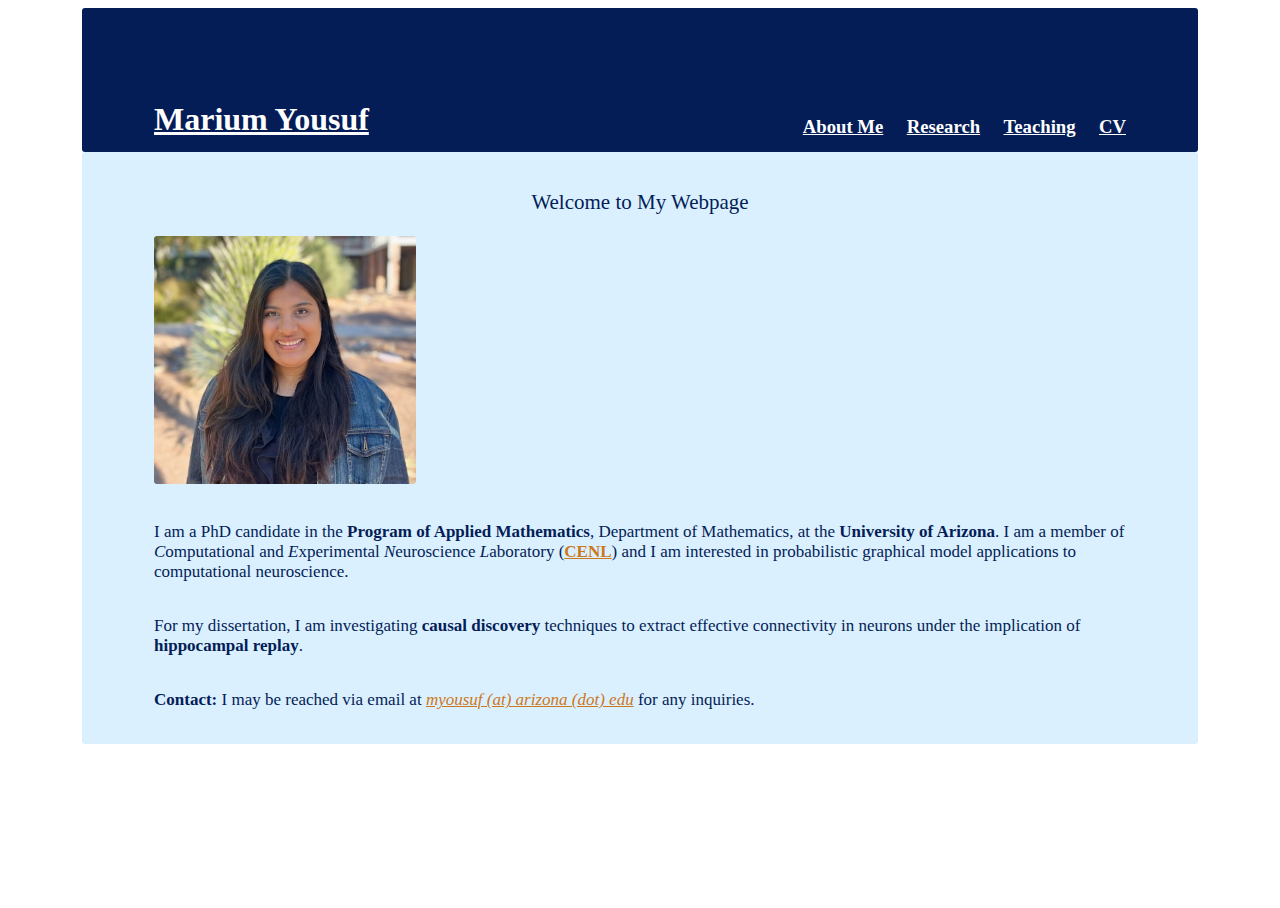
<file: index.html>
<!DOCTYPE html>
<html lang="en-us">
	<!-- Marium Yousuf -->
	<head>
		<title>Marium Yousuf</title>
		<link rel="icon" href="public/figs/weblogo_heron.png" type="image/png">
		<link rel="stylesheet" type="text/css" href="index.css" />
		<meta name="viewport" content="width=device-width, initial-scale=1.0">
	</head>

	<div class="title">
		<div class="stripe"></div>
		<h1 style="float: left">
			<a href="index.html" style="color:rgb(255,255,255); font-family:Georgia;">Marium Yousuf</a>
		</h1> 
		<h3 style="float: right"> 
			<a href="about.html" style="color:rgb(255,255,255); font-family:Georgia;">About Me</a> &nbsp;&nbsp;&nbsp; 
			<a href="research.html" style="color:rgb(255,255,255); font-family:Georgia;">Research</a> &nbsp;&nbsp;&nbsp;
			<a href="teaching.html" style="color:rgb(255,255,255); font-family:Georgia;">Teaching</a> &nbsp;&nbsp;&nbsp;
			<a href="cv.html" style="color:rgb(255,255,255); font-family:Georgia;">CV</a>
		</h3>
	</div>

	<div class="lightbox">
		<p class="welcome"> Welcome to My Webpage </p>
		<a> <img src="public/figs/profile.png", alt="profile" class="images" style="width: 27%;"></a>
		<p class="webtext"> I am a PhD candidate in the <b>Program of Applied Mathematics</b>, Department of Mathematics, at the <b>University of Arizona</b>. I am a member of <i>C</i>omputational and <i>E</i>xperimental <i>N</i>euroscience <i>L</i>aboratory (<a href = "https://cenl.ucsd.edu/lab.html" style="color:#CC7722" target="_blank"><b>CENL</b></a>) and I am interested in probabilistic graphical model applications to computational neuroscience. </p>
		<p class="webtext">For my dissertation, I am investigating <b>causal discovery</b> techniques to extract effective connectivity in neurons under the implication of <b>hippocampal replay</b>. 
		<!-- See the <a href="research.html" style="color:#CC7722" target="_blank"><b>Research</b></a>  tab for more.</p> -->
		<p class="webtext"> <b>Contact:</b> I may be reached via email at <i><a href="mailto:myousuf@arizona.edu" style="color:#CC7722" target="_blank">myousuf (at) arizona (dot) edu</a></i> for any inquiries.</p>
		<div class="stripe"></div>
	</div>
</html>
</file>
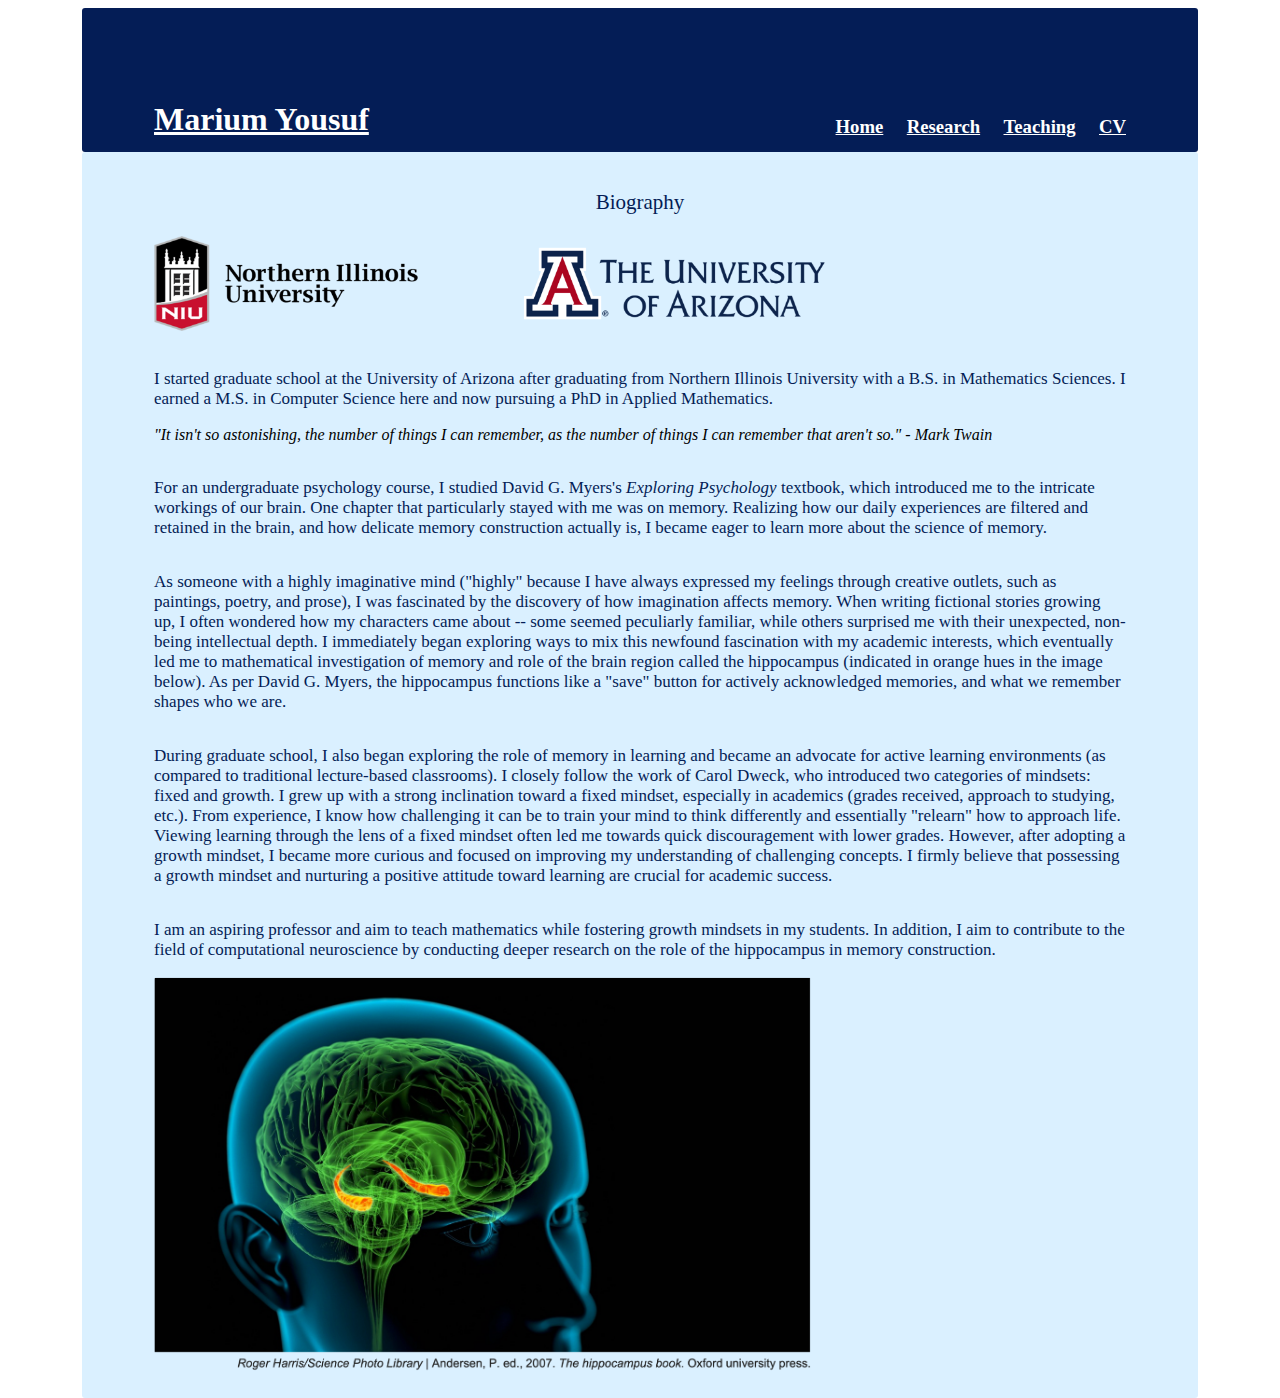
<file: about.html>
<!DOCTYPE html>
<html lang="en-us">
	<!-- Marium Yousuf -->
	<head>
		<title>Marium Yousuf</title>
		<link rel="icon" href="public/figs/weblogo_heron.png" type="image/png">
		<link rel="stylesheet" type="text/css" href="index.css" />
		<meta name="viewport" content="width=device-width, initial-scale=1.0">
	</head>

	<div class="title">
		<div class="stripe"></div>
		<h1 style="float: left">
			<a href="index.html" style="color:rgb(255,255,255); font-family:Georgia;">Marium Yousuf</a>
		</h1> 
		<h3 style="float: right"> 
			<a href="index.html" style="color:rgb(255,255,255); font-family:Georgia;">Home</a> &nbsp;&nbsp;&nbsp; 
			<a href="research.html" style="color:rgb(255,255,255); font-family:Georgia;">Research</a> &nbsp;&nbsp;&nbsp;
			<a href="teaching.html" style="color:rgb(255,255,255); font-family:Georgia;">Teaching</a> &nbsp;&nbsp;&nbsp;
			<a href="cv.html" style="color:rgb(255,255,255); font-family:Georgia;">CV</a>
		</h3>
	</div>

	<div class="lightbox">
		<p class="welcome"> Biography </p>
		<img  src="public/figs/logoheader.png", alt="profile" class="images" style="width: 69%;">
		<p class="webtext"> 
			I started graduate school at the University of Arizona after graduating from Northern Illinois University with a B.S. in Mathematics Sciences. I earned a M.S. in Computer Science here and now pursuing a PhD in Applied Mathematics.
		</p>
		<p class="quotetext">  
			<i> "It isn't so astonishing, the number of things I can remember, as the number of things I can remember that aren't so." - Mark Twain </i> 
		</p>
		<p class="webtext"> 
			For an undergraduate psychology course, I studied David G. Myers's <i> Exploring Psychology </i> textbook, which introduced me to the intricate workings of our brain. One chapter that particularly stayed with me was on memory. Realizing how our daily experiences are filtered and retained in the brain, and how delicate memory construction actually is, I became eager to learn more about the science of memory.
		</p>
		<p class="webtext">
			As someone with a highly imaginative mind ("highly" because I have always expressed my feelings through creative outlets, such as paintings, poetry, and prose), I was fascinated by the discovery of how imagination affects memory. When writing fictional stories growing up, I often wondered how my characters came about -- some seemed peculiarly familiar, while others surprised me with their unexpected, non-being intellectual depth. I immediately began exploring ways to mix this newfound fascination with my academic interests, which eventually led me to mathematical investigation of memory and role of the brain region called the hippocampus (indicated in orange hues in the image below). As per David G. Myers, the hippocampus functions like a "save" button for actively acknowledged memories, and what we remember shapes who we are.
		</p>
		<p class="webtext">
			During graduate school, I also began exploring the role of memory in learning and became an advocate for active learning environments (as compared to traditional lecture-based classrooms). I closely follow the work of Carol Dweck, who introduced two categories of mindsets: fixed and growth. I grew up with a strong inclination toward a fixed mindset, especially in academics (grades received, approach to studying, etc.). From experience, I know how challenging it can be to train your mind to think differently and essentially "relearn" how to approach life. Viewing learning through the lens of a fixed mindset often led me towards quick discouragement with lower grades. However, after adopting a growth mindset, I became more curious and focused on improving my understanding of challenging concepts. I firmly believe that possessing a growth mindset and nurturing a positive attitude toward learning are crucial for academic success. 
		</p>
		<p class="webtext">
			I am an aspiring professor and aim to teach mathematics while fostering growth mindsets in my students. In addition, I aim to contribute to the field of computational neuroscience by conducting deeper research on the role of the hippocampus in memory construction.
		</p>
		<a href="https://www.sciencephoto.com/contributor/rhr/" target="_blank"> <img src="public/figs/roger-harris-hippocampus.png", alt="profile" class="images" style="width: 69%;"> </a>
		<div class="stripe"></div>
	</div>
<!--
For an undergraduate psychology course, I studied David G. Myers's Exploring Psychology textbook that introduced me to the intricate workings of our brain. One of the chapters that stayed with me was on Memory. Realizing how our daily experiences are filtered and retained in the brain and how delicate memory construction actually is, I was eager to learn more about all things memory. As someone with an extremely imaginative mind (I say extremely because I have always urgently expressed my feelings through creative outlets, such as paintings, poems, and prose) the discovery of the effects of imagination on memory fascinated me. When writing fictional stories growing up, I often wondered how my characters came about and how some seemed peculiarly familiar, others surprised me by their non-being intellect. I immediately started exploring avenues to pursue and mix my newfound fascination with my then-current academic endeavors, which eventually led me to the mathematical investigation of memory and the role of the brain region called the hippocampus (indicated in orange hues in the image below). Per David G. Myers, the hippocampus is a "save" button for actively acknowledged memories, and what we remember makes us who we are. During graduate school, I also started exploring the role of memory in learning and became an enthusiast for active learning environments (compared to traditional lecture-based classroom settings). I closely follow the work of Carol Dweck, who introduced two categories of mindsets: fixed and growth. I grew up with a strict hold on a fixed outlook, especially in an academic environment (grades received, approach to studying, etc.). I know from experience it can be challenging to train your mind to think differently and essentially relearn to be an entirely different person. Viewing learning through the lens of a fixed mindset often leads to quick discouragement with lower grades. However, after adopting a growth mindset I was more curious to learn and rectify what was lacking in my understanding. I firmly believe that possessing a growth mindset and the positive attitude it nurtures towards learning is crucial for academic success. I am an aspiring professor and aim to teach mathematics while cultivating growth mindsets in my students, all while contributing to the field of computational neuroscience with deeper research on the role of the hippocampus in memory construction.

For an undergraduate psychology course, I studied David G. Myers's Exploring Pschology textbook that introduced me to the intricate workings of our brain. One of the chapters that stayed with me was on Memory. Realizing how our daily experiences are filtered and retained in the brain and how delicate memory construction actually is, I was eager to learn more about all things memory. As someone with an extremely imaginative mind (I say <i> extremely </i> because I have always urgently expressed my feelings through creative outlets, such as paintings, poems, and prose) the discovery of affects of imagination on memory fascinated me. When writing fictional stories growing up, I often wondered about how my characters came about and how while some seemed peculiarly familiar, others surprised me by their non-being intellect. I immediately started exploring avenues to pursue and mix my newfound fascination with my then current academic endeavors, which eventually lead me to mathematical investigation of memory and the role of the brain region called hippocampus (indicated in orange hues in the image below). Per David G. Myers, hippocampus is a "save" button for memories that are actively acknowledged and that what we remember makes us who we are. During graduate school, I also started exploring the role of memory in learning and became an enthusiast for active learning environments (as compared to traditional lecture-based classroom settings). I hold a great fascination with the work of Carol Dweck, who introduced two categories of mindsets: fixed and growth. I grew up with a strict hold on a fixed outlook especially in an academic environment (grades received, approach to studying, etc.). I know from experience it can be difficult to train your mind to think differently and essentially relearn to be an entirely different person. Viewing learning with a lense of fixed mindset often led to quick discouragement with lower grades, while after adapting a growth mindset I was more curious to learn and rectify what's lacking in my understanding. I firmly believe that possessing a growth mindset and the positive attitude it nurtures towards learning is crucial for academic success. I am an aspiring professor and aim to teach mathematics while cultivating growth mindsets in my students, all while contributing to the field of computational neuroscience with deeper research of the role of hippocampus in memory construction. 
-->
</html>
</file>
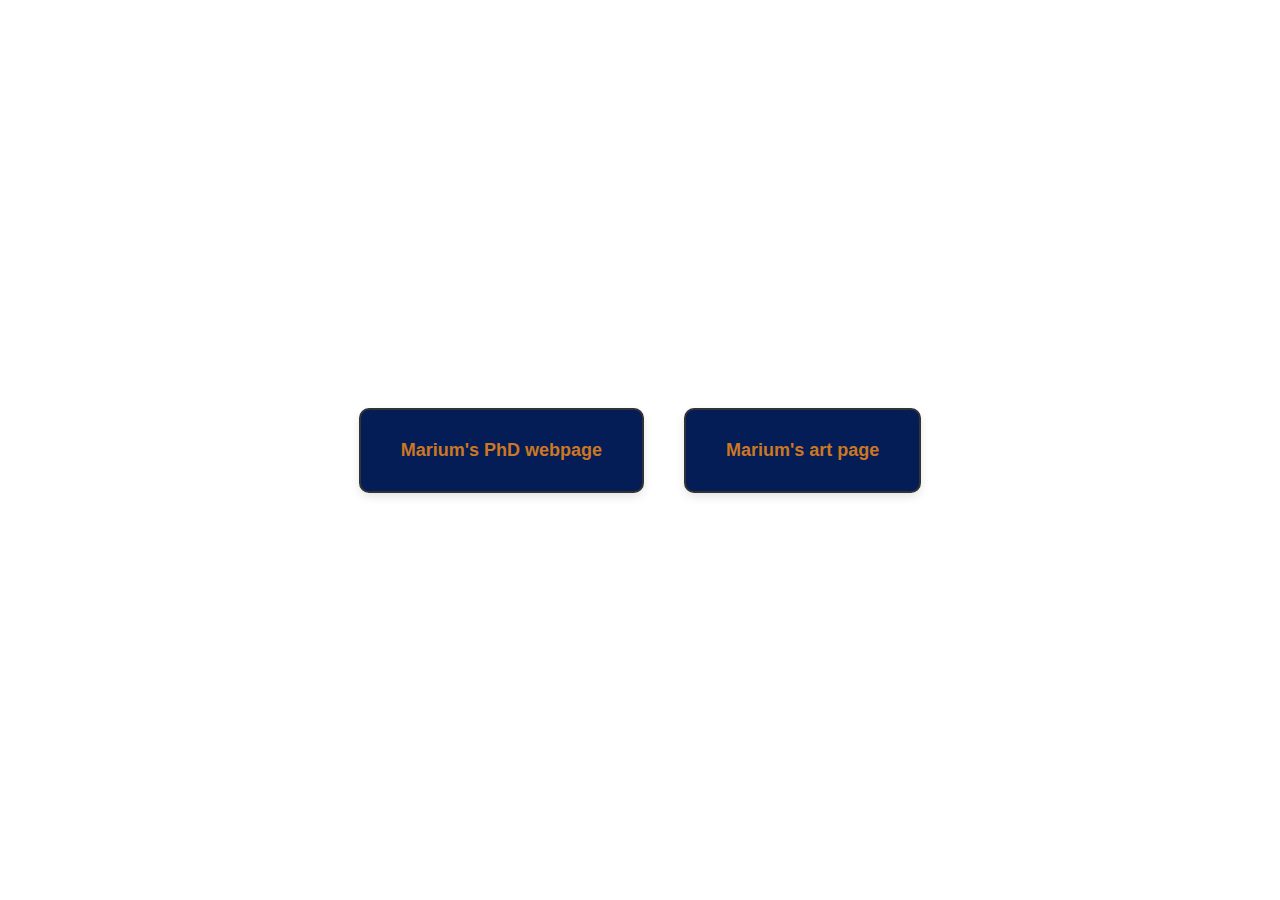
<file: art.html>
<!DOCTYPE html>
<html lang="en">
<head>
  <meta charset="UTF-8" />
  <meta name="viewport" content="width=device-width, initial-scale=1.0"/>
  <title>Marium's Homepage</title>
  <style>
    body {
      margin: 0;
      height: 100vh;
      display: flex;
      align-items: center;
      justify-content: center;
      font-family: Georgia, sans-serif;
      background-color: transparent;
    }
    .container {
      display: flex;
      gap: 40px;
    }
    .box {
      padding: 30px 40px;
      background-color: #041D56;
      border: 2px solid #333;
      border-radius: 10px;
      text-align: center;
      transition: transform 0.2s ease;
      box-shadow: 0 4px 10px rgba(0,0,0,0.1);
    }
    .box:hover {
      transform: scale(1.05);
    }
    .box a {
      text-decoration: none;
      color: #CC7722;
      font-size: 18px;
      font-weight: bold;
    }
  </style>
</head>
<body>
  <div class="container">
    <div class="box">
      <a href="phd.html"> Marium's PhD webpage </a>
    </div>
    <div class="box">
      <a onclick="checkPassword()"> Marium's art page </a>
    </div>
  </div>

  <script>
    async function checkPassword() {
      const userInput = prompt("Enter the password to access Marium's art page:");
      const encoder = new TextEncoder();
      const data = encoder.encode(userInput);
      const hashBuffer = await crypto.subtle.digest('SHA-256', data);
      const hashArray = Array.from(new Uint8Array(hashBuffer));
      const hashHex = hashArray.map(b => b.toString(16).padStart(2, '0')).join('');

      const correctHash = "9db928162695f24287656ff6c14e16f31763f004ebadbda57c2437e3a9fa9aa9"; // password = "hell!initiated"

      if (hashHex === correctHash) {
        window.location.href = "art.html";
      } else {
        alert("Incorrect password.");
      }
    }
  </script>
</body>
</html>
</file>
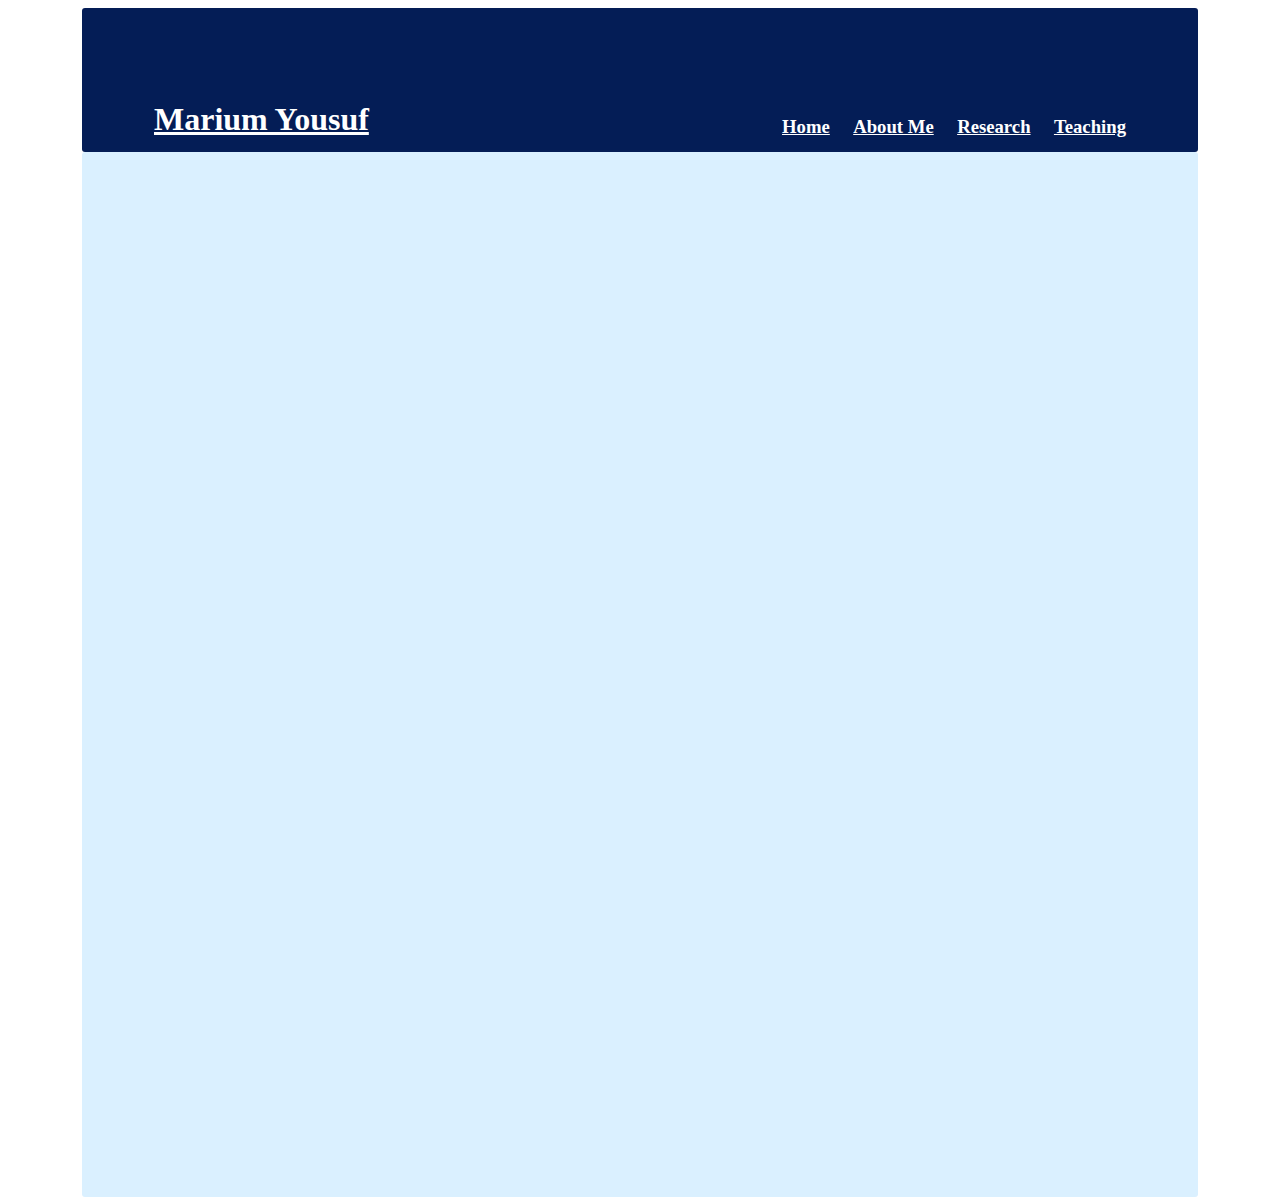
<file: cv.html>
<!DOCTYPE html>
<html lang="en-us">
	<!-- Marium Yousuf -->
	<head>
		<title>Marium Yousuf</title>
		<link rel="icon" href="public/figs/weblogo_heron.png" type="image/png">
		<link rel="stylesheet" type="text/css" href="index.css" />
		<meta charset="UTF-8">
		<meta http-equiv="X-UA-Compatible" content="IE=edge">
		<meta name="viewport" content="width=device-width, initial-scale=1.0">
		<style>
			#pdf_size {
				width: 75%;
				height: 975px;
			}
		</style>
	</head>
	
	<div class="title">
		<div class="stripe"></div>
		<h1 style="float: left">
			<a href="index.html" style="color:rgb(255,255,255); font-family:Georgia;">Marium Yousuf</a>
		</h1> 
		<h3 style="float: right"> 
			<a href="index.html" style="color:rgb(255,255,255); font-family:Georgia;">Home</a> &nbsp;&nbsp;&nbsp; 
			<a href="about.html" style="color:rgb(255,255,255); font-family:Georgia;">About Me</a> &nbsp;&nbsp;&nbsp;
			<a href="research.html" style="color:rgb(255,255,255); font-family:Georgia;">Research</a> &nbsp;&nbsp;&nbsp;
			<a href="teaching.html" style="color:rgb(255,255,255); font-family:Georgia;">Teaching</a> 
		</h3>
	</div>

	<div class="lightbox">
		<p align="center">
			<iframe id="pdf_size" src="public/docs/mariumyousuf-cv.pdf" frameborder=0></iframe>
		</p>
		<div class="stripe"></div>
	</div>
</html>
</file>
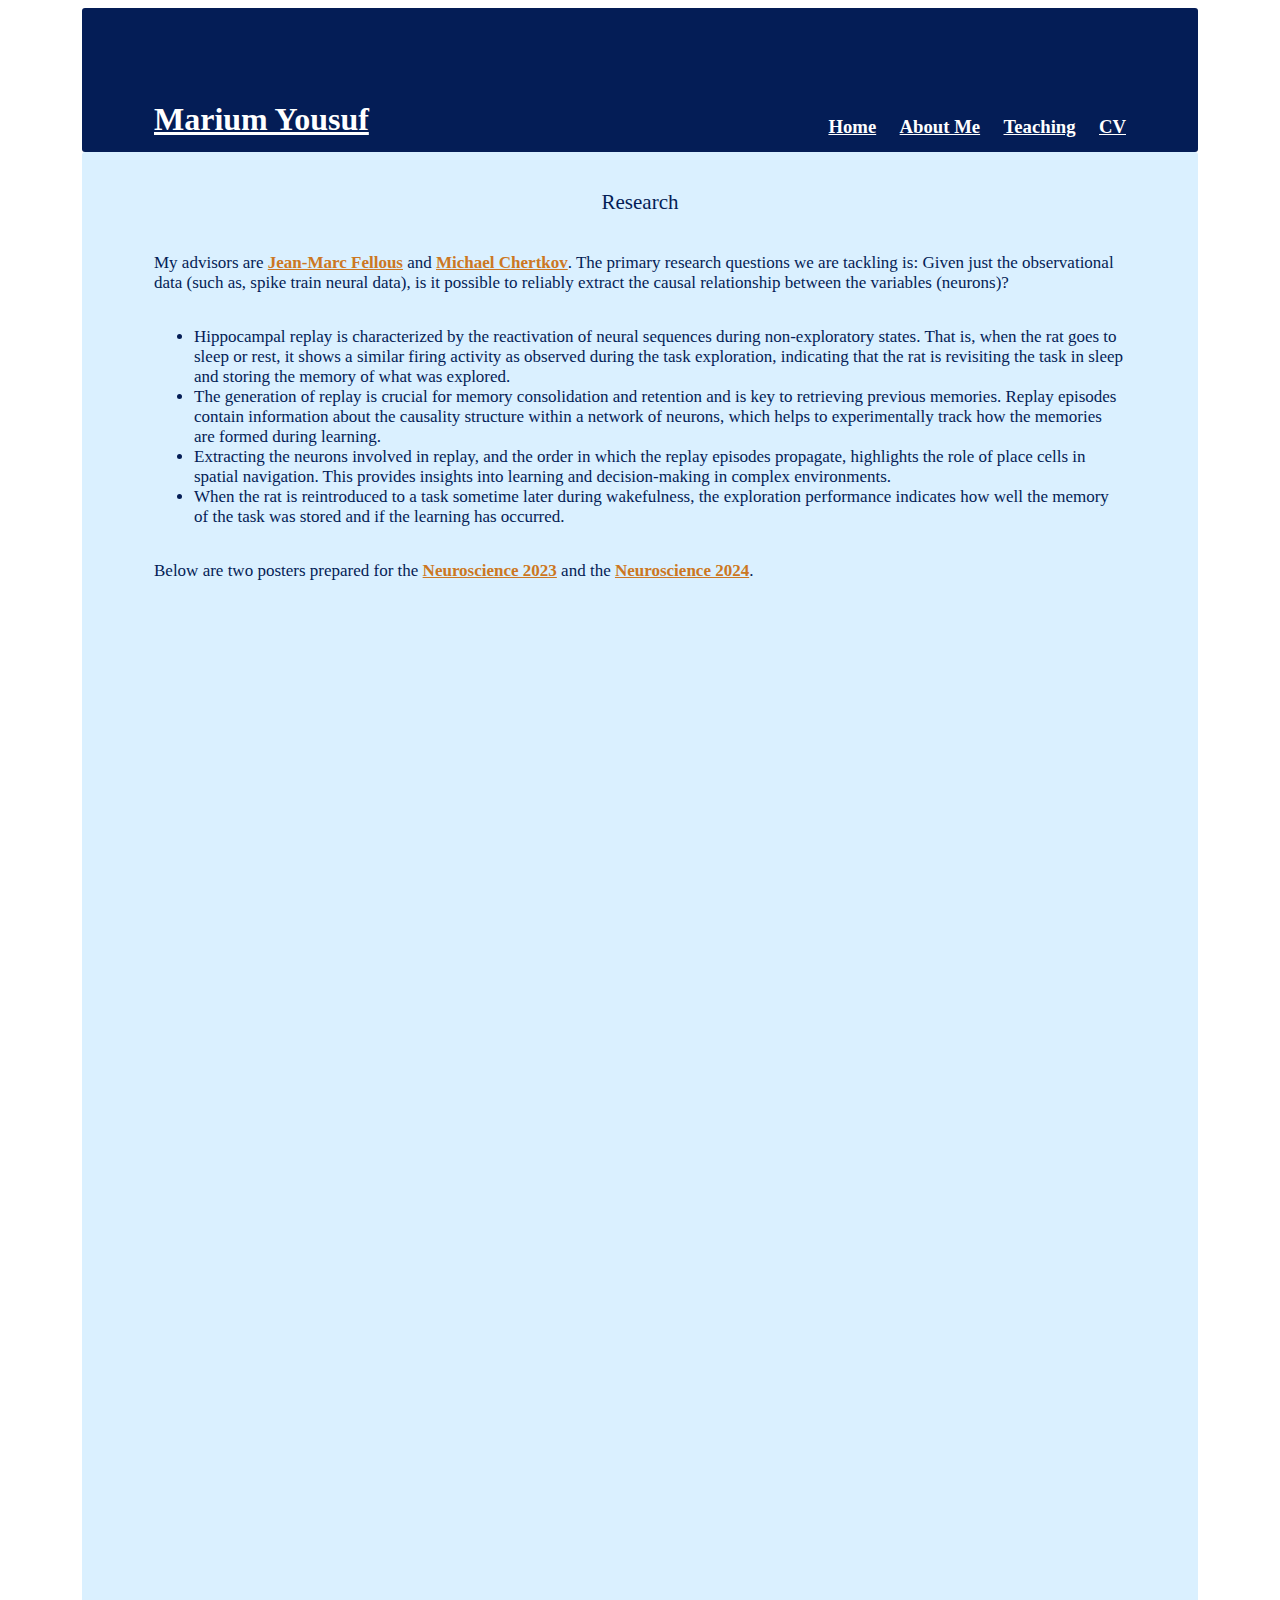
<file: research.html>
<!DOCTYPE html>
<html lang="en-us">
	<!-- Marium Yousuf -->
	<head>
		<title>Marium Yousuf</title>
		<link rel="icon" href="public/figs/weblogo_heron.png" type="image/png">
		<link rel="stylesheet" type="text/css" href="index.css" />
		<meta charset="UTF-8">
		<meta http-equiv="X-UA-Compatible" content="IE=edge">
		<meta name="viewport" content="width=device-width, initial-scale=1.0">
		<style>
			#pdf_size {
				width: 75%;
				height: 500px;
			}
		</style>
	</head>

	<div class="title">
		<div class="stripe"></div>
		<h1 style="float: left">
			<a href="index.html" style="color:rgb(255,255,255); font-family:Georgia;">Marium Yousuf</a>
		</h1> 
		<h3 style="float: right"> 
			<a href="index.html" style="color:rgb(255,255,255); font-family:Georgia;">Home</a> &nbsp;&nbsp;&nbsp; 
			<a href="about.html" style="color:rgb(255,255,255); font-family:Georgia;">About Me</a> &nbsp;&nbsp;&nbsp; 
			<a href="teaching.html" style="color:rgb(255,255,255); font-family:Georgia;">Teaching</a> &nbsp;&nbsp;&nbsp;
			<a href="cv.html" style="color:rgb(255,255,255); font-family:Georgia;">CV</a>
		</h3>
	</div>

	<div class="lightbox">
		<p class="welcome"> Research </p>
		<p class="webtext">
			My advisors are <a href="https://cenl.ucsd.edu/Webpages/JMF/index.html" style="color:#CC7722" target="_blank"><b>Jean-Marc Fellous</b></a> and <a href="https://sites.google.com/a/math.arizona.edu/misha-chertkov/dr-michael-misha-chertkov?authuser=0/" style="color:#CC7722" target="_blank"> <b>Michael Chertkov</b></a>. The primary research questions we are tackling is: Given just the observational data (such as, spike train neural data), is it possible to reliably extract the causal relationship between the variables (neurons)? 
			<ul class="webtext">
				<li>Hippocampal replay is characterized by the reactivation of neural sequences during non-exploratory states. That is, when the rat goes to sleep or rest, it shows a similar firing activity as observed during the task exploration, indicating that the rat is revisiting the task in sleep and storing the memory of what was explored.</li>
				
				<li>The generation of replay is crucial for memory consolidation and retention and is key to retrieving previous memories. Replay episodes contain information about the causality structure within a network of neurons, which helps to experimentally track how the memories are formed during learning. </li>

				<li>Extracting the neurons involved in replay, and the order in which the replay episodes propagate, highlights the role of place cells in spatial navigation. This provides insights into learning and decision-making in complex environments.</li>
				
				<li>When the rat is reintroduced to a task sometime later during wakefulness, the exploration performance indicates how well the memory of the task was stored and if the learning has occurred.</li>
			</ul> 
		</p>
		<p class="webtext">
			Below are two posters prepared for the <a href="https://www.sfn.org/meetings/neuroscience-2023" style="color:#CC7722" target="_blank"><b>Neuroscience 2023</b></a> and the <a href="https://www.sfn.org/meetings/neuroscience-2024" style="color:#CC7722" target="_blank"><b>Neuroscience 2024</b></a>.
<!-- 			<ul class="webtext">
				<li>First poster describes how we generate the data so that the synchrony of spikes occurs due to the synaptic strength between neurons and not due to the changes in firing rates. For this poster, we considered symmetric connections between neurons (that is, no direction of connection between two neurons) and discovered that the prevalent spike counting algorithm performs better for smaller networks and higher weights and that sparser connectivity shows minimal differences between the actual and shuffled spike coincidence counts.</li> -->
				<p align="center">
					<iframe id="pdf_size" src="public/docs/sfn2023_poster_yousuf.pdf" frameborder=0></iframe>
				</p>
				<!-- <li>The second poster compares the results from three approaches designed to identify those subgroups of neurons and their firing order, if any. The first approach uses spike counts over some fixed synchrony window to allocate spikes that occur within the specified timeframe, the second approach leverages spectral analysis with the Fourier transform to analyze the spiking activity in a frequency space, and the third approach extracts a directed acyclic graph that best describes the causality relationship between neurons by capturing the underlying causal structure using Direct LiNGAM method (Shimizu, 2006). The Direct LiNGAM (<i>Li</i>near <i>N</i>on-<i>G</i>aussian <i>A</i>cylic <i>M</i>odel) focuses on the non-Gaussianity in the data generating process and uses ordinary linear regression with difference of mutual information between two neurons to find the causal ordering between all neurons using the spike train data. All three methods are tested against the ground-truth connectivity matrix to evaluate the robustness and weaknesses of the algorithms for both symmetric and non-symmetric connections and discovered that non-Gaussianity is a necessary assumption to find true causal ordering.</li> -->
				<p align="center">
					<iframe id="pdf_size" src="public/docs/sfn2024_poster_yousuf.pdf" frameborder=0></iframe>
				</p>
			<!-- </ul>  -->
		</p>
		<div class="stripe"></div>
	</div>
</html>
</file>
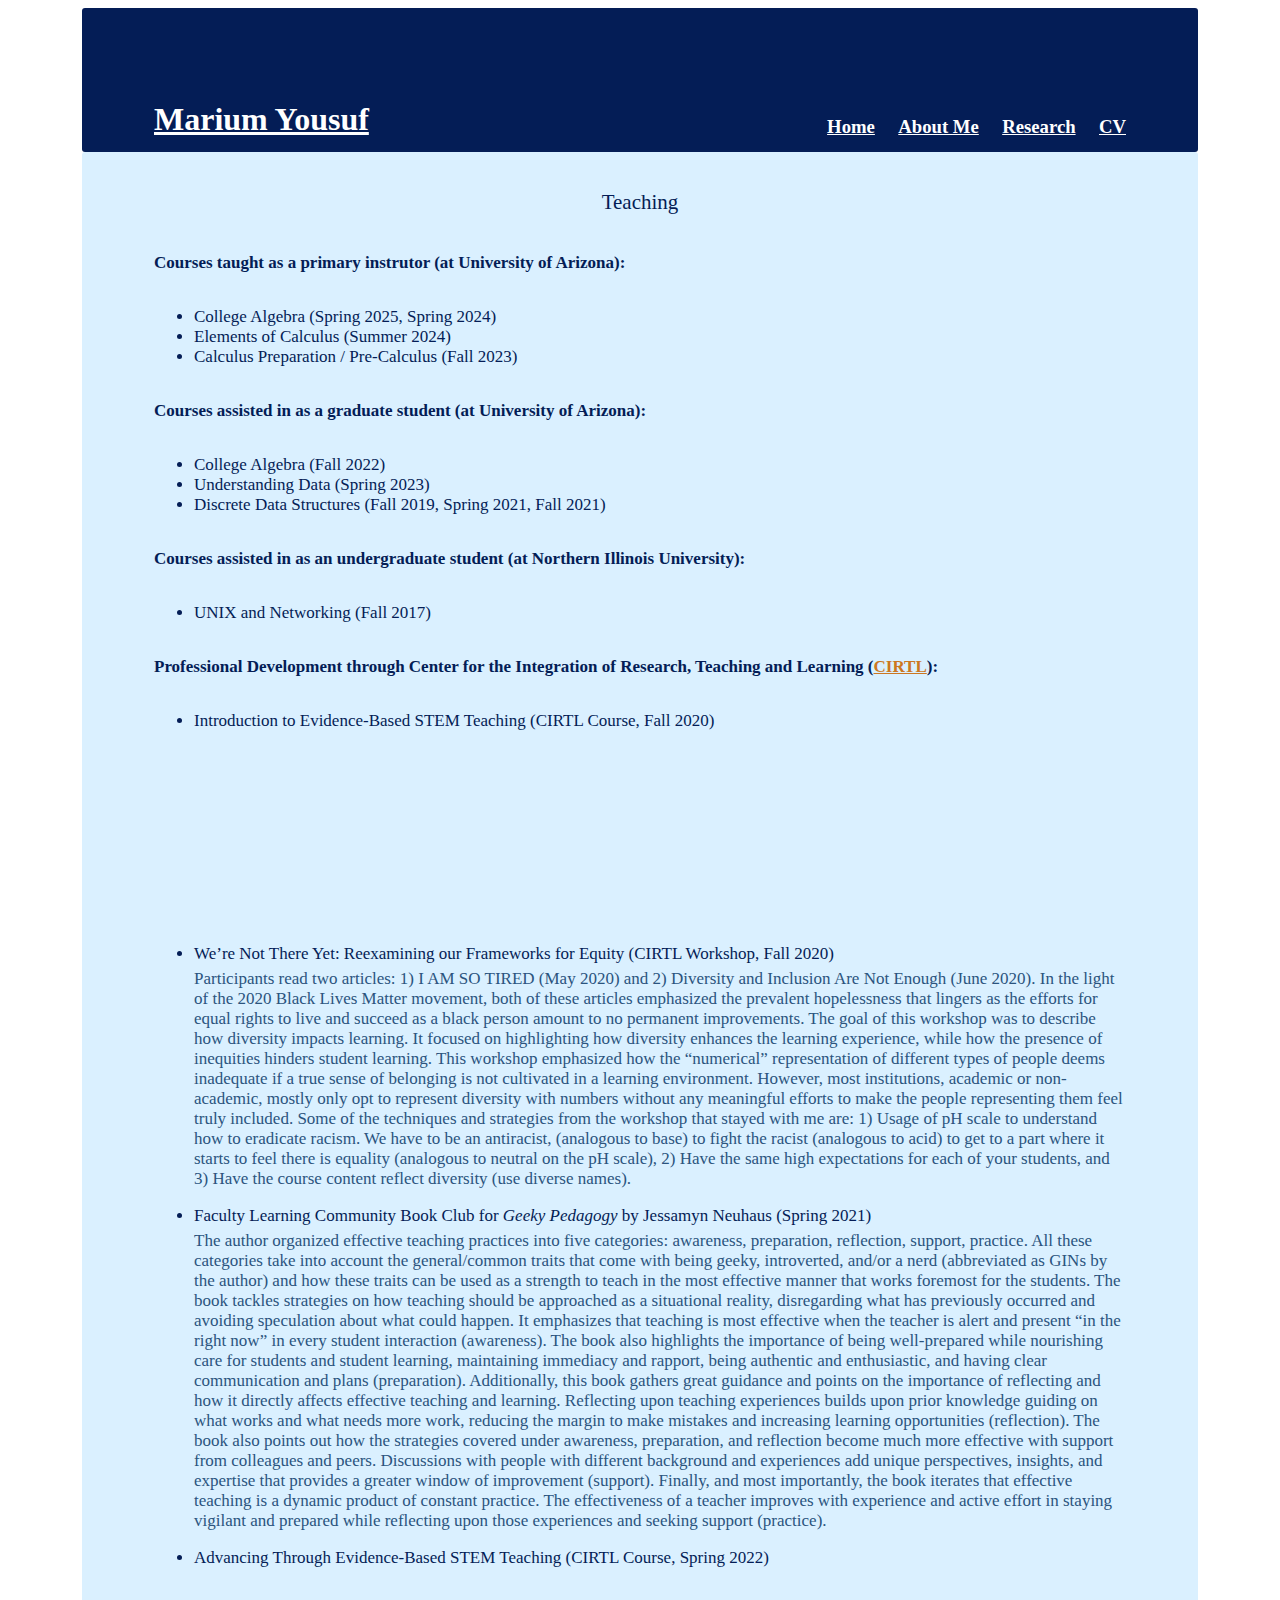
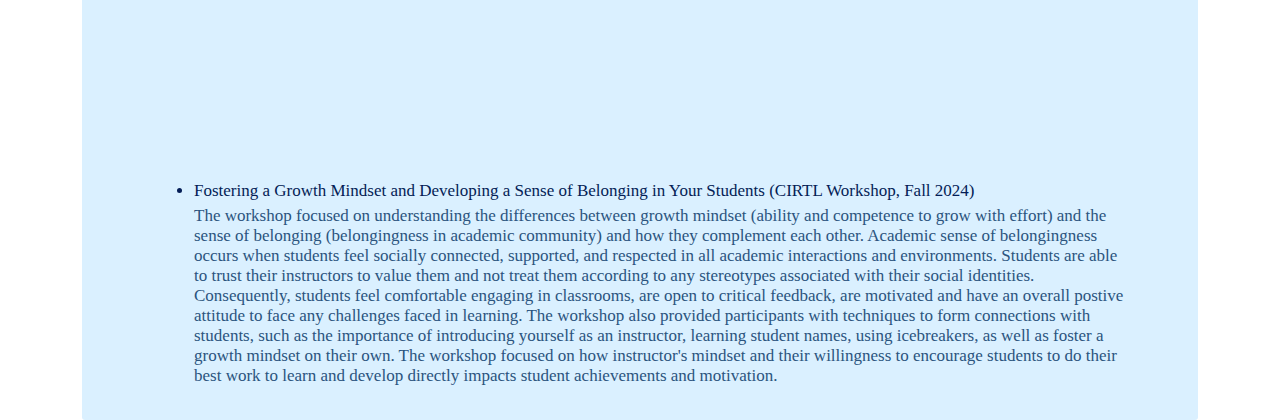
<file: teaching.html>
<!DOCTYPE html>
<html lang="en-us">
	<!-- Marium Yousuf -->
	<head>
		<title>Marium Yousuf</title>
		<link rel="icon" href="public/figs/weblogo_heron.png" type="image/png">
		<link rel="stylesheet" type="text/css" href="index.css" />
		<meta charset="UTF-8">
		<meta http-equiv="X-UA-Compatible" content="IE=edge">
		<meta name="viewport" content="width=device-width, initial-scale=1.0">
		<style>
			#pdf_size {
				width: 75%;
				height: 174px;
			}
		</style>
	</head>

	<div class="title">
		<div class="stripe"></div>
		<h1 style="float: left">
			<a href="index.html" style="color:rgb(255,255,255); font-family:Georgia;">Marium Yousuf</a>
		</h1> 
		<h3 style="float: right"> 
			<a href="index.html" style="color:rgb(255,255,255); font-family:Georgia;">Home</a> &nbsp;&nbsp;&nbsp;
			<a href="about.html" style="color:rgb(255,255,255); font-family:Georgia;">About Me</a> &nbsp;&nbsp;&nbsp;
			<a href="research.html" style="color:rgb(255,255,255); font-family:Georgia;">Research</a> &nbsp;&nbsp;&nbsp;
			<a href="cv.html" style="color:rgb(255,255,255); font-family:Georgia;">CV</a>
		</h3>
	</div>

	<div class="lightbox">
		<p class="welcome"> Teaching </p>
		<p class="webtext"> <b>Courses taught as a primary instrutor (at University of Arizona):</b>
			<ul class="webtext">
				<li>College Algebra (Spring 2025, Spring 2024)</li>
				<li>Elements of Calculus (Summer 2024)</li>
				<li>Calculus Preparation / Pre-Calculus (Fall 2023)</li>
			</ul> 
		</p>
		<p class="webtext"> <b>Courses assisted in as a graduate student (at University of Arizona):</b>
			<ul class="webtext">
				<li>College Algebra (Fall 2022)</li>
				<li>Understanding Data (Spring 2023)</li>
				<li>Discrete Data Structures (Fall 2019, Spring 2021, Fall 2021)</li>
			</ul> 
		</p>
		<p class="webtext"> <b>Courses assisted in as an undergraduate student (at Northern Illinois University):</b>
			<ul class="webtext">
				<li>UNIX and Networking (Fall 2017)</li>
			</ul> 
		</p>
		<p class="webtext"> <b>Professional Development through Center for the Integration of Research, Teaching and Learning (<a href="https://cirtl.net/" style="color:#CC7722" target="_blank"><b>CIRTL</b></a>):</b>
			<ul class="webtext">
				<li> 
					Introduction to Evidence-Based STEM Teaching (CIRTL Course, Fall 2020)
					<p align="center">
						<iframe id="pdf_size" src="public/docs/introMOOC_2020.pdf" frameborder=0></iframe>
					</p>
				</li>
				<li> 
					We’re Not There Yet: Reexamining our Frameworks for Equity (CIRTL Workshop, Fall 2020)
					<p style="margin-top: 5px; color: #2B547E;">
						Participants read two articles: 1) I AM SO TIRED (May 2020) and 2) Diversity and Inclusion Are Not Enough (June 2020). In the light of the 2020 Black Lives Matter movement, both of these articles emphasized the prevalent hopelessness that lingers as the efforts for equal rights to live and succeed as a black person amount to no permanent improvements. The goal of this workshop was to describe how diversity impacts learning. It focused on highlighting how diversity enhances the learning experience, while how the presence of inequities hinders student learning. This workshop emphasized how the “numerical” representation of different types of people deems inadequate if a true sense of belonging is not cultivated in a learning environment. However, most institutions, academic or non-academic, mostly only opt to represent diversity with numbers without any meaningful efforts to make the people representing them feel truly included. Some of the techniques and strategies from the workshop that stayed with me are: 1) Usage of pH scale to understand how to eradicate racism. We have to be an antiracist, (analogous to base) to fight the racist (analogous to acid) to get to a part where it starts to feel there is equality (analogous to neutral on the pH scale), 2) Have the same high expectations for each of your students, and 3) Have the course content reflect diversity (use diverse names).
					</p>
				</li>
				<li> 
					Faculty Learning Community Book Club for <i>Geeky Pedagogy</i> by Jessamyn Neuhaus (Spring 2021)
					<p style="margin-top: 5px; color: #2B547E;"> 
						The author organized effective teaching practices into five categories: awareness, preparation, reflection, support, practice. All these categories take into account the general/common traits that come with being geeky, introverted, and/or a nerd (abbreviated as GINs by the author) and how these traits can be used as a strength to teach in the most effective manner that works foremost for the students. The book tackles strategies on how teaching should be approached as a situational reality, disregarding what has previously occurred and avoiding speculation about what could happen. It emphasizes that teaching is most effective when the teacher is alert and present “in the right now” in every student interaction (awareness). The book also highlights the importance of being well-prepared while nourishing care for students and student learning, maintaining immediacy and rapport, being authentic and enthusiastic, and having clear communication and plans (preparation). Additionally, this book gathers great guidance and points on the importance of reflecting and how it directly affects effective teaching and learning. Reflecting upon teaching experiences builds upon prior knowledge guiding on what works and what needs more work, reducing the margin to make mistakes and increasing learning opportunities (reflection). The book also points out how the strategies covered under awareness, preparation, and reflection become much more effective with support from colleagues and peers. Discussions with people with different background and experiences add unique perspectives, insights, and expertise that provides a greater window of improvement (support). Finally, and most importantly, the book iterates that effective teaching is a dynamic product of constant practice. The effectiveness of a teacher improves with experience and active effort in staying vigilant and prepared while reflecting upon those experiences and seeking support (practice).
					</p>
				</li>
				<li> Advancing Through Evidence-Based STEM Teaching (CIRTL Course, Spring 2022)</li>
					<p align="center">
						<iframe id="pdf_size" src="public/docs/advMOOC_2022.pdf" frameborder=0></iframe>
					</p>
				<li> Fostering a Growth Mindset and Developing a Sense of Belonging in Your Students (CIRTL Workshop, Fall 2024)
					<p style="margin-top: 5px; color: #2B547E;">
						The workshop focused on understanding the differences between growth mindset (ability and competence to grow with effort) and the sense of belonging (belongingness in academic community) and how they complement each other. Academic sense of belongingness occurs when students feel socially connected, supported, and respected in all academic interactions and environments. Students are able to trust their instructors to value them and not treat them according to any stereotypes associated with their social identities. Consequently, students feel comfortable engaging in classrooms, are open to critical feedback, are motivated and have an overall postive attitude to face any challenges faced in learning. The workshop also provided participants with techniques to form connections with students, such as the importance of introducing yourself as an instructor, learning student names, using icebreakers, as well as foster a growth mindset on their own. The workshop focused on how instructor's mindset and their willingness to encourage students to do their best work to learn and develop directly impacts student achievements and motivation. 
					</p>
				</li>
			</ul> 
		</p>
		<div class="stripe"></div>
	</div>
</html>
</file>
<file: index.css>
html, body {
    height: 100%;
    padding: 100;
    overflow: none;
}

h1 {
    font-family: 'Georgia';
}

h3 {
    padding-top: 17px;
}


.title {
    width: 972px;
    margin-left: auto;
    margin-right: auto;
    padding: 72px;          /* Space inside the box */
    text-align: center;     /* Center the text */
    align-items: center; 
    background-color: #041D56; /* Background color */
    border-radius: 3px;
}

/*.outer {
    width: 1000px;
    height: 2000px;
    margin: auto;
    border: 1px;
    padding: 10px;
}
*/
img {
  border-radius: 3px;
}

.lightbox {
    width: 972px;
    margin-left: auto;
    margin-right: auto;
    padding: 72px; 
    padding-top: 17px;
    text-align: left;     /* Center the text */
    align-items: center; 
    background-color: #DAF0FF; /* Background color */
    border-radius: 3px;
    padding-bottom: 17px;
}

.center {
  display: block;
  margin-left: auto;
  margin-right: auto;
  width: 24%;
}

.welcome {
    display: block;
    margin-left: auto;
    margin-right: auto;
    text-align: center;
    color: #041D56;
    font-family: Georgia;
    font-size: 21px;
}

.webtext {
    padding-top: 17px;
    display: block;
    margin-left: auto;
    margin-right: auto;
    text-align: left;
    color: #041D56;
    font-family: Georgia;
    font-size: 17px;
}

.pdf_size {
    width: 85%;
    height: 972px;
}

/* Three image containers (use 25% for four, and 50% for two, etc) */
.column {
  float: left;
  width: 33%;
  padding: 5px;
}

/* Clear floats after image containers */
.row::after {
  content: "";
  clear: both;
  display: table;
}
</file>
